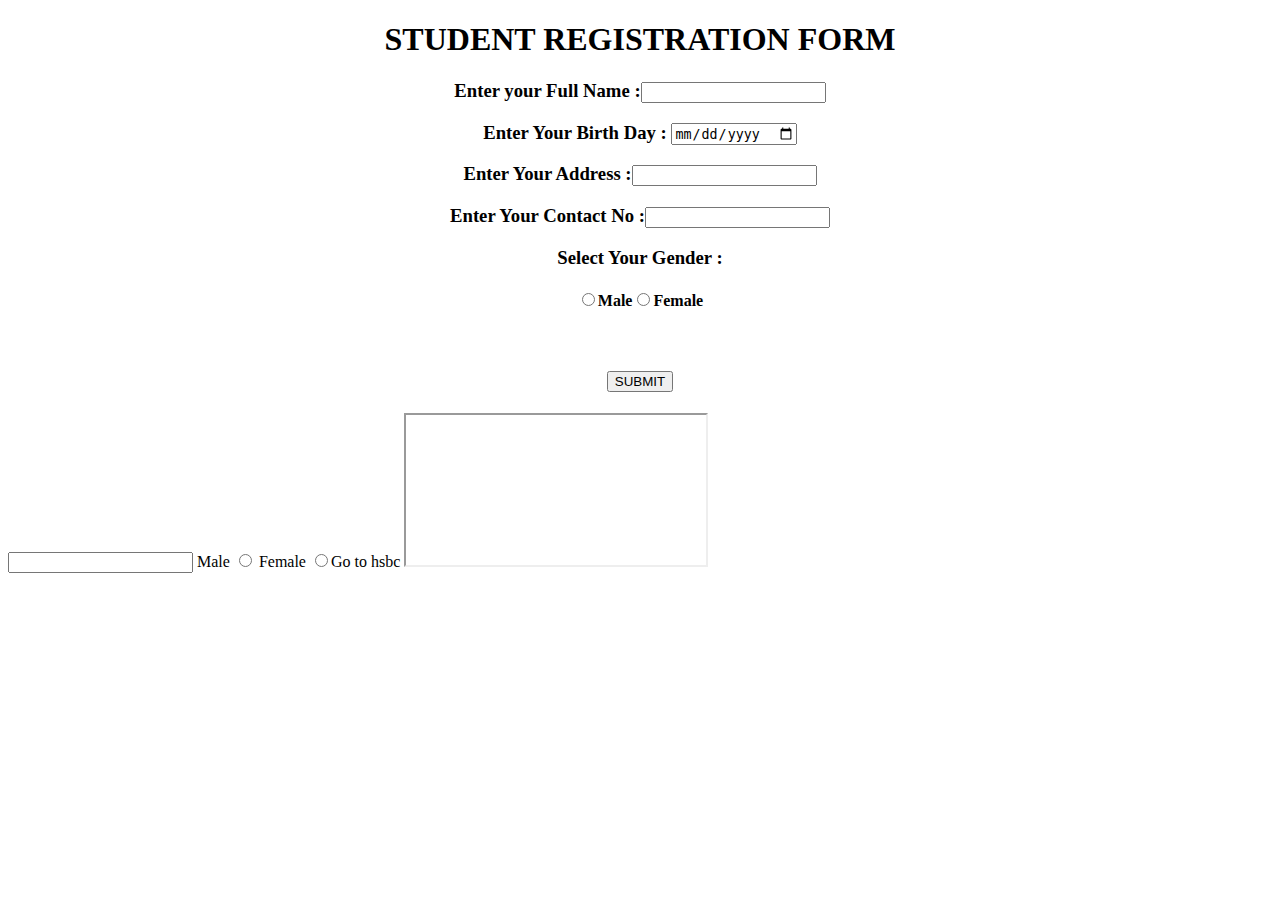
<file: Assignment.html>
<!DOCTYPE html>
<html lang="en">
<head>
    <meta charset="UTF-8">
    <meta http-equiv="X-UA-Compatible" content="IE=edge">
    <meta name="viewport" content="width=device-width, initial-scale=1.0">
    <title>Student Registration</title>
</head>
<body>
    <center><h1>STUDENT REGISTRATION FORM</h1></CENter> 

   <center><h3>Enter your Full Name :<aline><input type="text"</h3></aline></center>
   
   <center><h3>Enter Your Birth Day : </aline><input type="date" </h3</aline></center>
   
   <center><h3>Enter Your Address :<input type="text"</h3></center>
   
   <center><h3>Enter Your Contact No :<input type="text"</h3></center>
   
   <center><h3>Select Your Gender :</h3></center>
   <center><h4><input type="radio"><label for="" >Male</label><input type="radio"><label for="" >Female</label></h4></center>
   <br>
   <center><h4><button>SUBMIT</button></center>
   <input type="password">

   <label for="male">Male</label>
   <input type="radio" name="" id="Male">

   <label for="Female">Female</label>
   <input type="radio" name="" id="Female"

   <a href="https://www.hsbc.lk/">Go to hsbc</a>

   <iframe
   


    <div></div>
    
</body>
</html>
</file>
